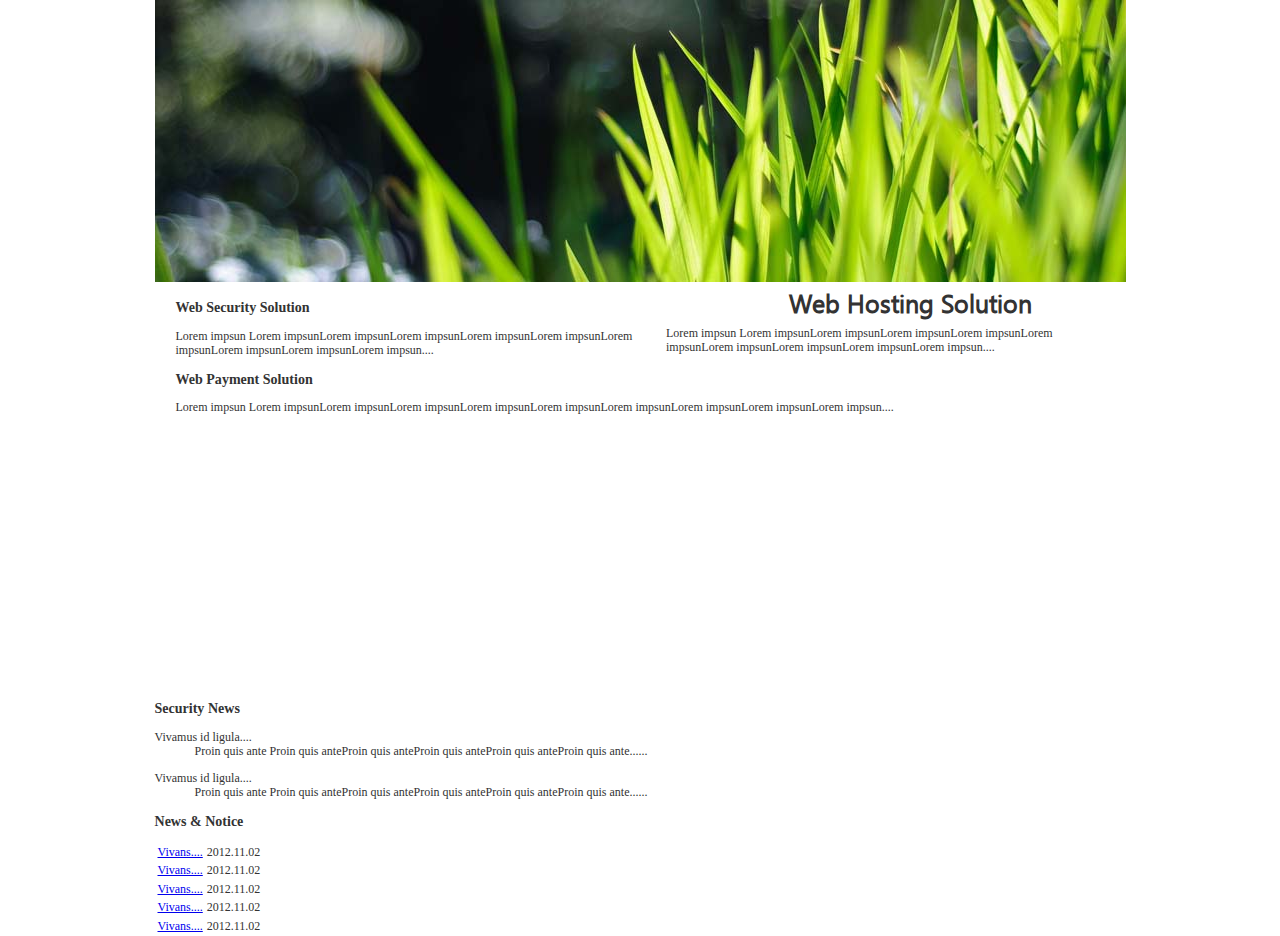
<file: index.html>
<!DOCTYPE html>
<html>
<head>
<meta charset="UTF-8">
<title>Insert title here</title>
<link href="../css/default.css" rel="stylesheet" type="text/css">
<link href="../css/front.css" rel="stylesheet" type="text/css">

<!--[if lt IE 9]>
<script src="http://ie7-js.googlecode.com/svn/version/2.1(beta4)/IE9.js" type="text/javascript"></script>
<script src="http://ie7-js.googlecode.com/svn/version/2.1(beta4)/ie7-squish.js" type="text/javascript"></script>
<script src="http://html5shim.googlecode.com/svn/trunk/html5.js" type="text/javascript"></script>
<![endif]-->

<!--[if IE 6]>
 <script src="script/DD_belatedPNG_0.0.8a.js"></script>
 <script>
   /* EXAMPLE */
   DD_belatedPNG.fix('#wrap');
   DD_belatedPNG.fix('#main_img');   

 </script>
 <![endif]--> 


</head>
<body>
<div id="wrap">
<!-- 헤더파일들어가는 곳 -->
<jsp:include page="../inc/top.jsp"/>
<!-- 헤더파일들어가는 곳 -->
<!-- 메인이미지 들어가는곳 -->
<div class="clear"></div>
<div id="../images/main_img"><img src="../images/main_img.jpg"
 width="971" height="282"></div>
<!-- 메인이미지 들어가는곳 -->
<!-- 메인 콘텐츠 들어가는 곳 -->
<article id="front">
<div id="solution">
<div id="hosting">
<h3>Web Hosting Solution</h3>
<p>Lorem impsun Lorem impsunLorem impsunLorem
 impsunLorem impsunLorem impsunLorem impsunLorem
  impsunLorem impsunLorem impsun....</p>
</div>
<div id="security">
<h3>Web Security Solution</h3>
<p>Lorem impsun Lorem impsunLorem impsunLorem
 impsunLorem impsunLorem impsunLorem impsunLorem
  impsunLorem impsunLorem impsun....</p>
</div>
<div id="payment">
<h3>Web Payment Solution</h3>
<p>Lorem impsun Lorem impsunLorem impsunLorem
 impsunLorem impsunLorem impsunLorem impsunLorem
  impsunLorem impsunLorem impsun....</p>
</div>
</div>
<div class="clear"></div>
<div id="sec_news">
<h3><span class="orange">Security</span> News</h3>
<dl>
<dt>Vivamus id ligula....</dt>
<dd>Proin quis ante Proin quis anteProin 
quis anteProin quis anteProin quis anteProin 
quis ante......</dd>
</dl>
<dl>
<dt>Vivamus id ligula....</dt>
<dd>Proin quis ante Proin quis anteProin 
quis anteProin quis anteProin quis anteProin 
quis ante......</dd>
</dl>
</div>
<div id="news_notice">
<h3 class="brown">News &amp; Notice</h3>
<table>
<tr><td class="contxt"><a href="#">Vivans....</a></td>
    <td>2012.11.02</td></tr>
<tr><td class="contxt"><a href="#">Vivans....</a></td>
    <td>2012.11.02</td></tr>
<tr><td class="contxt"><a href="#">Vivans....</a></td>
    <td>2012.11.02</td></tr>
<tr><td class="contxt"><a href="#">Vivans....</a></td>
    <td>2012.11.02</td></tr>
<tr><td class="contxt"><a href="#">Vivans....</a></td>
    <td>2012.11.02</td></tr>
</table>
</div>
</article>
<!-- 메인 콘텐츠 들어가는 곳 -->
<div class="clear"></div>
<!-- 푸터 들어가는 곳 -->
<jsp:include page="../inc/bottom.jsp" />
<!-- 푸터 들어가는 곳 -->
</div>
</body>
</html>
</file>
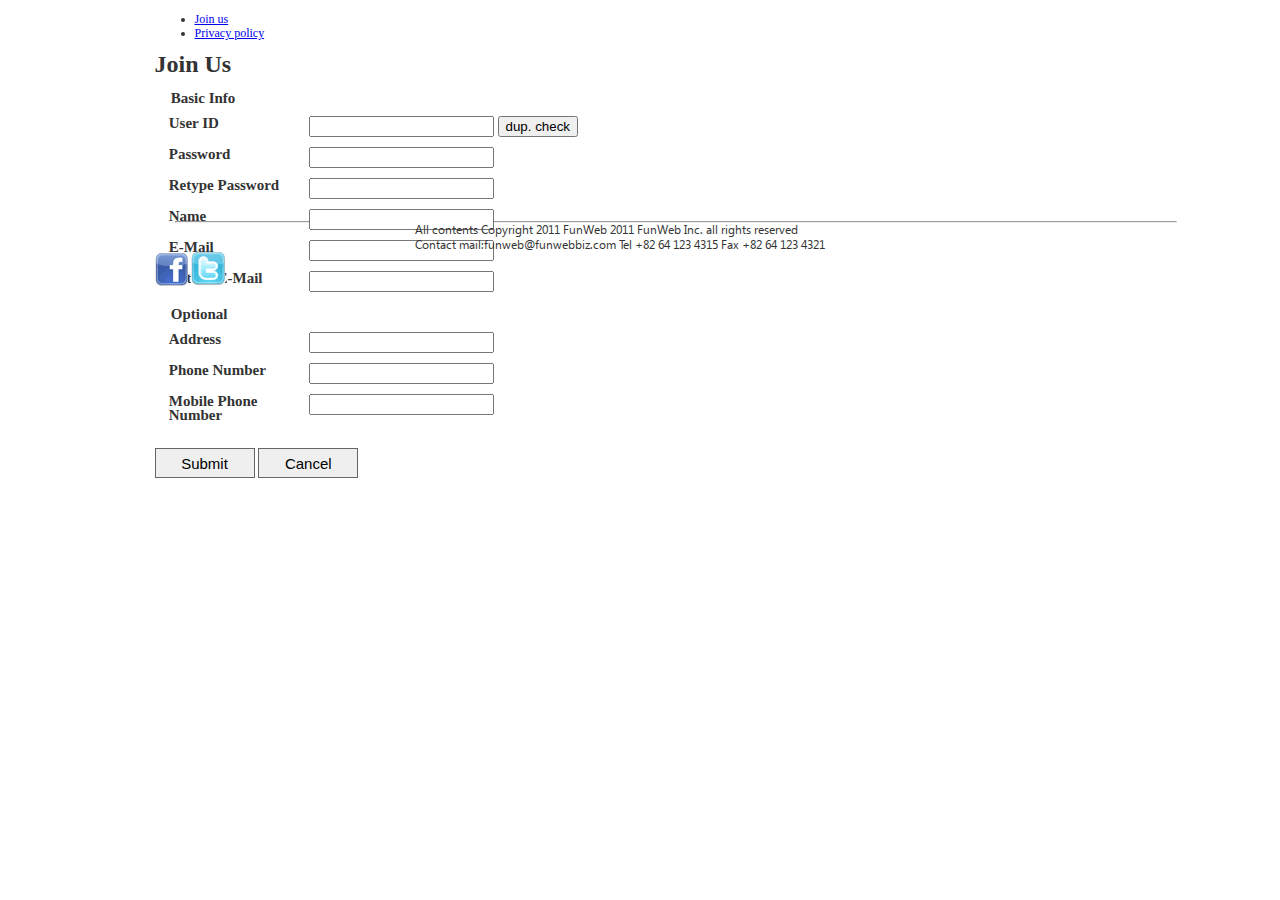
<file: member/join.html>
<!DOCTYPE html>
<html>
<head>
<meta charset="UTF-8">
<title>Insert title here</title>
<link href="../css/default.css" rel="stylesheet" type="text/css">
<link href="../css/subpage.css" rel="stylesheet" type="text/css">
<!--[if lt IE 9]>
<script src="http://ie7-js.googlecode.com/svn/version/2.1(beta4)/IE9.js" type="text/javascript"></script>
<script src="http://ie7-js.googlecode.com/svn/version/2.1(beta4)/ie7-squish.js" type="text/javascript"></script>
<script src="http://html5shim.googlecode.com/svn/trunk/html5.js" type="text/javascript"></script>
<![endif]-->
<!--[if IE 6]>
 <script src="../script/DD_belatedPNG_0.0.8a.js"></script>
 <script>
   /* EXAMPLE */
   DD_belatedPNG.fix('#wrap');
   DD_belatedPNG.fix('#main_img');   

 </script>
 <![endif]-->
</head>
<body>
<div id="wrap">
<!-- 헤더들어가는 곳 -->
<jsp:include page="../inc/top.jsp"/>
<!-- 헤더들어가는 곳 -->

<!-- 본문들어가는 곳 -->
<!-- 본문메인이미지 -->
<div id="sub_img_member"></div>
<!-- 본문메인이미지 -->
<!-- 왼쪽메뉴 -->
<nav id="sub_menu">
<ul>
<li><a href="#">Join us</a></li>
<li><a href="#">Privacy policy</a></li>
</ul>
</nav>
<!-- 왼쪽메뉴 -->
<!-- 본문내용 -->
<article>
<h1>Join Us</h1>
<form action="" id="join">
<fieldset>
<legend>Basic Info</legend>
<label>User ID</label>
<input type="text" name="id" class="id">
<input type="button" value="dup. check" class="dup"><br>
<label>Password</label>
<input type="password" name="pass"><br>
<label>Retype Password</label>
<input type="password" name="pass2"><br>
<label>Name</label>
<input type="text" name="name"><br>
<label>E-Mail</label>
<input type="email" name="email"><br>
<label>Retype E-Mail</label>
<input type="email" name="email2"><br>
</fieldset>

<fieldset>
<legend>Optional</legend>
<label>Address</label>
<input type="text" name="address"><br>
<label>Phone Number</label>
<input type="text" name="phone"><br>
<label>Mobile Phone Number</label>
<input type="text" name="mobile"><br>
</fieldset>
<div class="clear"></div>
<div id="buttons">
<input type="button" value="Submit" class="submit">
<input type="button" value="Cancel" class="cancel">
</div>
</form>
</article>
<!-- 본문내용 -->
<!-- 본문들어가는 곳 -->

<div class="clear"></div>
<!-- 푸터들어가는 곳 -->
<footer>
<hr>
<div id="copy">All contents Copyright 2011 FunWeb 2011 FunWeb 
Inc. all rights reserved<br>
Contact mail:funweb@funwebbiz.com Tel +82 64 123 4315
Fax +82 64 123 4321</div>
<div id="social"><img src="../images/facebook.gif" width="33" 
height="33" alt="Facebook">
<img src="../images/twitter.gif" width="34" height="34"
alt="Twitter"></div>
</footer>
<!-- 푸터들어가는 곳 -->
</div>
</body>
</html>
</file>
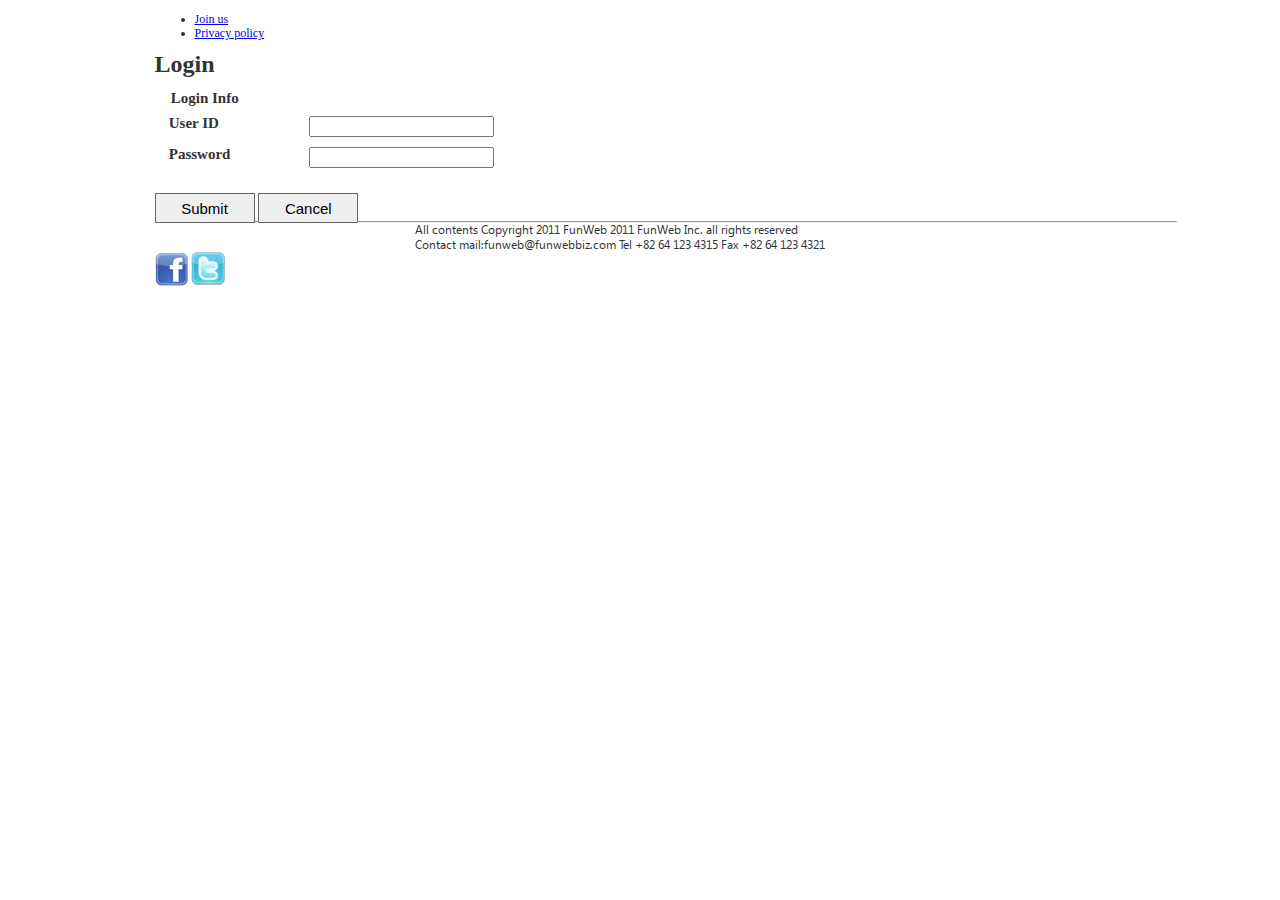
<file: member/login.html>
<!DOCTYPE html>
<html>
<head>
<meta charset="UTF-8">
<title>Insert title here</title>
<link href="../css/default.css" rel="stylesheet" type="text/css">
<link href="../css/subpage.css" rel="stylesheet" type="text/css">
<!--[if lt IE 9]>
<script src="http://ie7-js.googlecode.com/svn/version/2.1(beta4)/IE9.js" type="text/javascript"></script>
<script src="http://ie7-js.googlecode.com/svn/version/2.1(beta4)/ie7-squish.js" type="text/javascript"></script>
<script src="http://html5shim.googlecode.com/svn/trunk/html5.js" type="text/javascript"></script>
<![endif]-->
<!--[if IE 6]>
 <script src="../script/DD_belatedPNG_0.0.8a.js"></script>
 <script>
   /* EXAMPLE */
   DD_belatedPNG.fix('#wrap');
   DD_belatedPNG.fix('#main_img');   

 </script>
 <![endif]-->
</head>
<body>
<div id="wrap">
<!-- 헤더들어가는 곳 -->
<jsp:include page="../inc/top.jsp"/>
<!-- 헤더들어가는 곳 -->

<!-- 본문들어가는 곳 -->
<!-- 본문메인이미지 -->
<div id="sub_img_member"></div>
<!-- 본문메인이미지 -->
<!-- 왼쪽메뉴 -->
<nav id="sub_menu">
<ul>
<li><a href="#">Join us</a></li>
<li><a href="#">Privacy policy</a></li>
</ul>
</nav>
<!-- 왼쪽메뉴 -->
<!-- 본문내용 -->
<article>
<h1>Login</h1>
<form action="" id="join">
<fieldset>
<legend>Login Info</legend>
<label>User ID</label>
<input type="text" name="id"><br>
<label>Password</label>
<input type="password" name="pass"><br>
</fieldset>
<div class="clear"></div>
<div id="buttons">
<input type="button" value="Submit" class="submit">
<input type="button" value="Cancel" class="cancel">
</div>
</form>
</article>
<!-- 본문내용 -->
<!-- 본문들어가는 곳 -->

<div class="clear"></div>
<!-- 푸터들어가는 곳 -->
<footer>
<hr>
<div id="copy">All contents Copyright 2011 FunWeb 2011 FunWeb 
Inc. all rights reserved<br>
Contact mail:funweb@funwebbiz.com Tel +82 64 123 4315
Fax +82 64 123 4321</div>
<div id="social"><img src="../images/facebook.gif" width="33" 
height="33" alt="Facebook">
<img src="../images/twitter.gif" width="34" height="34"
alt="Twitter"></div>
</footer>
<!-- 푸터들어가는 곳 -->
</div>
</body>
</html>
</file>
<file: css/default.css>
@CHARSET "UTF-8";
body {
	background-color: #fff; margin: 0px;
	padding: 0px; font-size: 0.75em;
	line-height: 1.2em; color: #333;
}/*배경색 #898989 밖여백 0 안여백 0 글자크기 0.75em
줄간격 1.2em 글자색 #333*/

	#wrap{ 
	width: 971px; text-align: left;
	margin: 0;margin-right: auto;margin-left: auto;
	min-height: 780px;
	background-repeat: repeat-y;} */
/*너비 : 971px 글자정렬 left 밖여백 0 
밖오른쪽여백 auto 밖왼쪽여백 auto  최소높이 780px
배경이미지 shadow.png 배경이미지반복 y*/

#img{float: left; margin: 0 0 0 10px;
	padding: 2px;}

#login{float: right; margin: 0 300px 0 0;
font-family: Arial,Helvetica,sans-serif;
font-size: 12px;word-spacing: 5px;
position: absolute;
right: 50px;
top: 20px;}
/*정렬 오른쪽 밖여백 20 64 0 0  
글자체 Arial,Helvetica,sans-serif 크기 12px 
단어간격 5px*/
#ksig{margin:3px 0 0 0;}

#login a{text-decoration: none; color: #333;
margin-top: 0;}
/* 하이퍼링크 밑줄 없음 글자색 #333*/
#login a:hover{color: #0080ff}
/* 하이퍼링크 hover 글자색 #F90*/
.clear{clear: both;}/*영역구분*/
#logo{float: left;width: 160px; 
margin: 30px 0 10px 30px;
margin-right: auto;}
/*정렬 왼쪽 너비 265px 밖여백 60px 0 0 40px*/
#tree{float: right; 
margin: 30px 0 0 400px;
margin-left: auto;}

.clear{clear: both;}


header{height: 151px;margin: 0px;padding: 0px}
/*높이 151px 밖여백 0 안여백 0*/
/*너비 600px 밖여백 50px 20px 0 0 */
/* #top_menu{list-style:none;
font-family: verdana,Geneba,sans-serif;
font-size: 13px;font-weight: 100;} */
/*스타일없음 글자체 verdana,Geneba,sans-serif 
글자크기 13px 글자굵기 100 글자색 #333*/

table#top_menu{width: 950px; margin-left: auto;
margin-right: auto;
float: left;
background-color: #67666f;}
/*정렬 왼쪽 밖여잭 0 5px*/
table#top_menu th{height: 35px;
text-align:center;}
/*block 높이 20px 안여백 10px 밑줄 없음 글자색 #fff*/
table#top_menu th:hover{background-color: #0080c0;
border-color: #0080c0;
background-repeat: repeat-x;
}
table#top_menu a{text-decoration:none;
color: #fff;
font-size: 17px;
}
/*배경이미지 blue.gif 배경반복 x 배경위치 아래*/


/*footer부분*/
/*글자체 seo*/
@font-face{font-family: "seo";
src: url("../images/segoeui.eot");
src: local(""),
     url("../images/segoeui.woff")format("woff"),
     url("../images/segoeui.ttf")format("truetype");}

footer #ksig1{float: left;
width: 50px; clear: both;
margin-bottom: auto;}

footer hr{width: 1000px;margin: 0 0 0 20px}
/*너비 900px 밖여백 0 0 0 20px*/
footer #copy{font-family: seo; width: 450px;
text-align: left; margin: 0;
margin-right: auto;margin-left: auto;
margin-bottom: auto;}
/*글자체 seo 너비 450px 밖여백 20px 0 0  190px 정렬 left*/
</file>
<file: css/front.css>
@CHARSET "UTF-8";

.clear{clear: both;}
/* #main_img{width: 971px; height: 308px;
background-image:url("../images/img_back.png");
background-repeat: no-repeat;
background-position: center top;} */
너비 971px 높이 308px 
배경이미지 img_back.png 반복 no 위치 가운데 위
/* #main_img img{margin: 9px 0 0 0}밖여백 9px 0 0 0 */

/* #top_menu{width: 1200px; margin-left: auto;
margin-right: auto;}

#top_menu a{display: block; height: 20px;
padding: 10px; text-decoration: none;color: #333}

#top_menu a:hover{background-color: #0080c0;} */

article#front{margin: 0 0px 5px 0px}
/*밖여백 5px 0 5px 0*/
#solution{border: solid 1px #fff;
width: 910px; height: 400px;
background-color: #fff;
margin: 0 0 0 20px;
}
/*테두리 solid 1px #FFFFFF 둥글게 10px 너비 910px
최소높이 150px 배경색 #ebebeb 안여백 10px 
밖여백 0 0 0 20px */
ul#inner_fade{list-style:none;}
#inner_fade img{margin-top:  auto;}
#hosting{width: 45%; float: right;
padding: 10px}
#security{margin: 0px; padding: 0px;}
#ban1{width: auto;
height:auto;}

/*너비 30% 정렬 왼쪽 안여백 10px*/
@font-face{font-family: "seo"";
src: url("../images/segoeui.eot");
src: local(""),
     url("../images/segoeui.woff")format("woff"),
     url("../images/segoeui.ttf")format("truetype");}
#hosting h3{font-family: seo;
font-size: 25px;font-weight: 600;color: #333;
margin: 0 0 15px 80px; text-align: center;
}     
     /*#hosting h3태그,.. 글자체 seo 글자크기 14px
     글자굵기 600 글자색 #333 밖여백 0 0 10px 80px */
     /*hosting p태그, ... 글자체 seo 글자크기 12px
     글자색 #333 밖여백 0 0 0px 80px */
#hosting ul{font-family: sans-serif;
font-size: 15px;color: #016CBC; margin: 10px 0 0px 60px;
font-weight: bold;}      
     /*#hosting 배경이미지 icon1.png no-repeat 
      위치  left 15px*/
     /*#security 배경이미지 icon2.png no-repeat 
      위치  left 15px*/

.table{border: 1px solid #fff;
margin:0 auto;
height: 280px;
font-size: 20px;
}

#t1{
border:1px solid #fff;
border-right-color: #000;
width: 500px;
color: #666666;}
#t1 ul{list-style: none;}
.table h3{
font-size: 30px;
text-align: center;
color: #000;}
.table p{
font-size: 40px;
font-weight: bold;
color: #0000ff;
padding: 3px auto;}
#t2{
width: 500px;
height: 140px;
border:1px solid #fff;
border-bottom-color: #000;}
.table h4{
font-size: 30px;
font-style: italic;
text-align: center;
margin-bottom: 5px;}
#t2 ul{list-style: none;
line-height: 20px;
color: #666666;}
#t3{
border:1px solid #fff;
border-left-color: #fff;
border-top-color: #fff;
width: 500px;}
.table img{
margin-left: 55px;
}
</file>
<file: css/subpage.css>
@CHARSET "UTF-8";

.blue-text {float: left;
color: blue; list-style-type: none;
font-size: 30px;}
.join{margin: 30px 0 40px 10px; float: left;
font-size: 15px;}
.clear{clear: both;}
div#log {width: 500px;
margin: 10px auto;
height: 400px;}
fieldset{
border: 1px solid #fff;
}
#join{text-align:left;
margin: 20px 0; padding-bottom: 10px;
height: 100px;
font-weight: bold;
font-size: 15px;}
#join label{
width: 140px;
float: left;
margin: 5px 0;}

input{
margin: 5px auto;
}

form#join #buttons .submit,form#join #buttons .cancel{
height: 30px; width: 100px; border: 1px solid #666;
font-size: 15px; margin: 10px auto;}

.clear{clear: both;}

#loggin{width: 500px;
font-size: 13px;
padding: 5px 0;
border: 1px solid #000;
line-height: 25px;}

div#joinn {width: 500px;
margin: 10px auto;
height: 500px;
border: 1px solid #c0c0c0;}
/* ------------------ */
/* 게시판 */
div #notice{
width:725px;
height:607px;
margin: 5px auto;  
}

div table#notice th{
text-align: center; 
height:20px;
border-bottom: 1px solid #e1e1e1;
font-weight: bold;
}

div table#notice td{
text-align: center;
border-bottom: 1px solid #e1e1e1;
}
</file>
